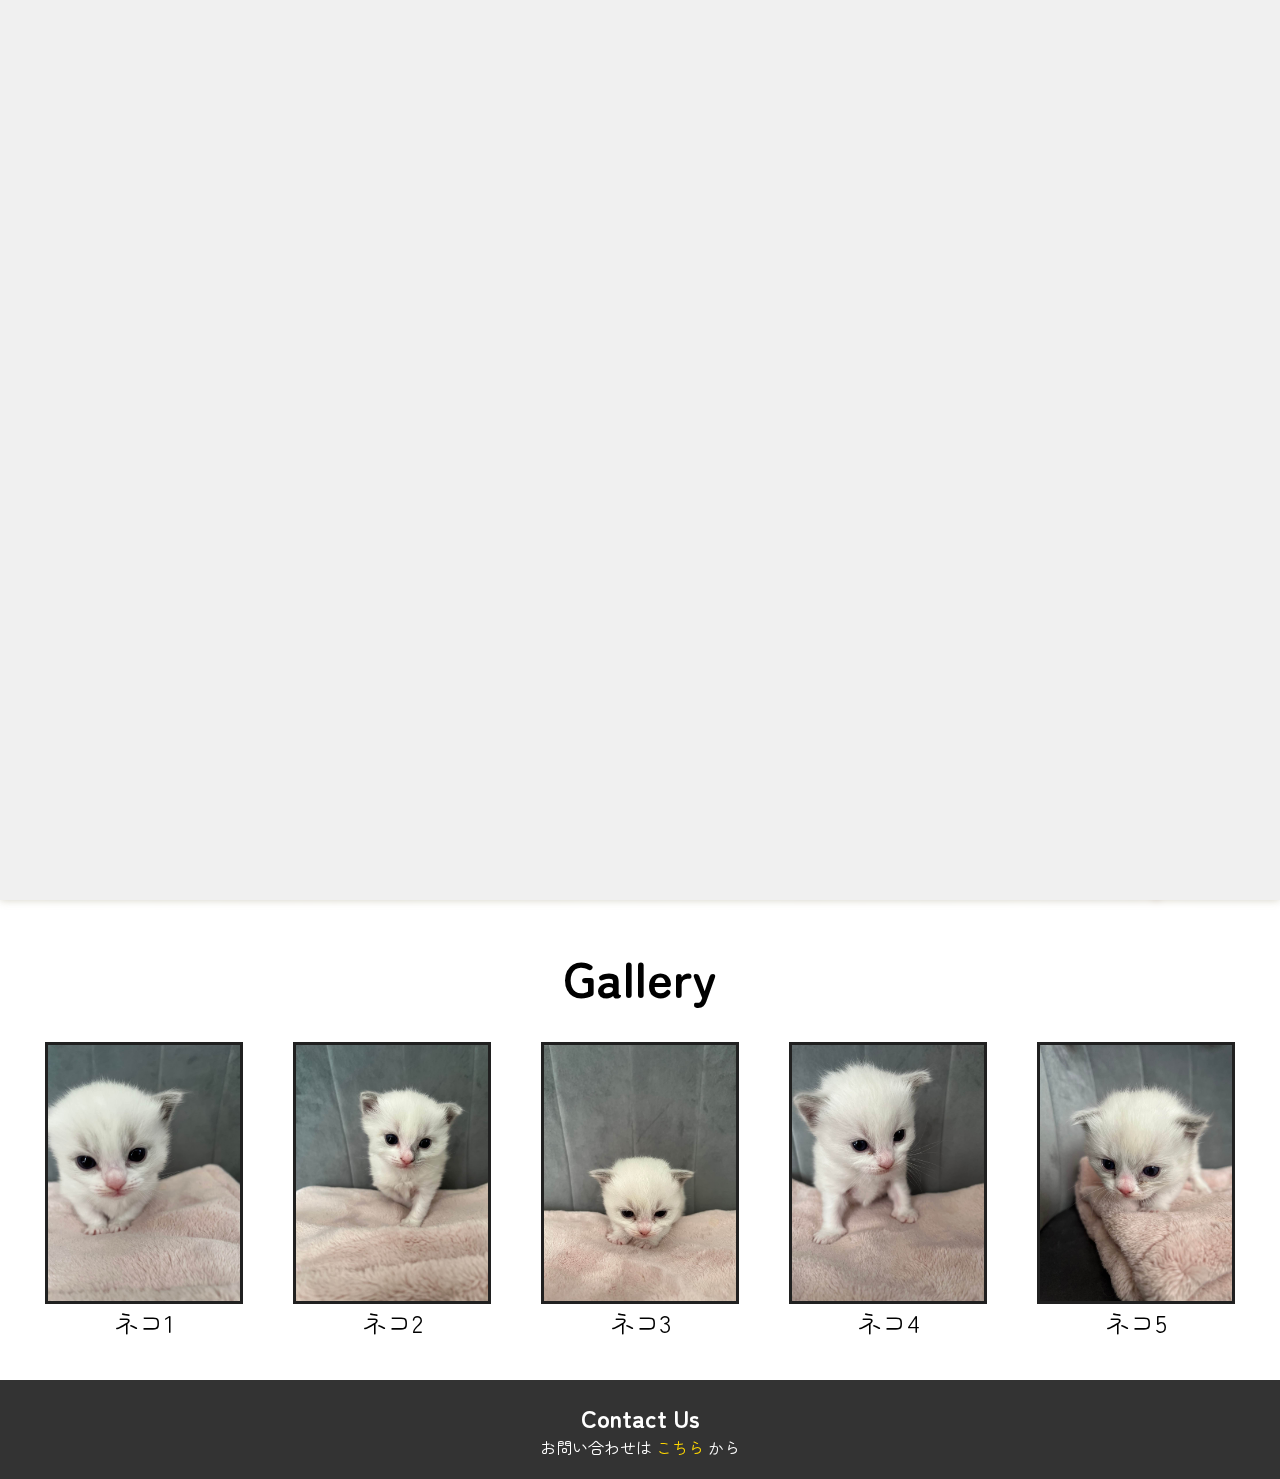
<file: index.html>
<!DOCTYPE html>
<html lang="ja">

<head>
    <meta charset="UTF-8">
    <meta name="viewport" content="width=device-width, initial-scale=1.0">
    <link rel="preconnect" href="https://fonts.googleapis.com">
    <link rel="preconnect" href="https://fonts.gstatic.com" crossorigin>
    <link rel="preconnect" href="https://fonts.googleapis.com">
    <link rel="preconnect" href="https://fonts.gstatic.com" crossorigin>
    <link href="https://fonts.googleapis.com/css2?family=Raleway&display=swap" rel="stylesheet">
    <link href="https://fonts.googleapis.com/css2?family=Zen+Maru+Gothic&display=swap" rel="stylesheet">
    <title>LeAnge - 猫とともに</title>
    <link rel="stylesheet" href="style.css">
</head>

<body>
    <!-- ローディング画面 -->
    <div id="loading-screen">
        <svg class="text-svg" viewBox="0 0 500 100">
            <text x="50%" y="50%" text-anchor="middle" dominant-baseline="middle" class="loading-text">
                LeAnge
            </text>
        </svg>
    </div>
    <!-- <div class="bg-image"></div> -->
    <!-- ナビゲーション -->
    <nav class="navigation">
        <div class="logo">LeAnge</div>
        <div class="menu-toggle">☰</div> <!-- ハンバーガーメニューアイコン -->
        <ul class="menu">
            <li><a href="#about">About</a></li>
            <li><a href="#gallery">Gallery</a></li>
            <li><a href="#contact">Contact</a></li>
        </ul>
    </nav>
    
    <!-- ヒーローセクション -->
    <div class="hero">
        <h1>未来を創る<br>ネコとともに</h1>
        <p>新しい家族との絆を育む出会いの場</p>
    </div>
    
    <div class="scroll_down" id="type01">
        <a href="#">Scroll</a>
    </div>

    <!-- ギャラリー -->
    <section id="gallery" class="gallery">
        <h2>Gallery</h2>
        <div class="gallery-images">
            <p>
                <img src="./image/cat_A.jpg">
                ネコ1
            </p>
            <p>
                <img src="./image/cat_B.jpg">
                ネコ2
            </p>
            <p>
                <img src="./image/cat_C.jpg">
                ネコ3
            </p>
            <p>
                <img src="./image/cat_D.jpg">
                ネコ4
            </p>
            <p>
                <img src="./image/cat_E.jpg">
                ネコ5
            </p>
        </div>
    </section>
    
    <!-- フッター -->
    <footer id="contact">
        <h2>Contact Us</h2>
        <p>お問い合わせは <a href="contact.html">こちら</a> から</p>
    </footer>
    <script src="https://code.jquery.com/jquery-3.6.0.min.js"></script>
    <script defer src="script.js"></script>
</body>

</html>
</file>
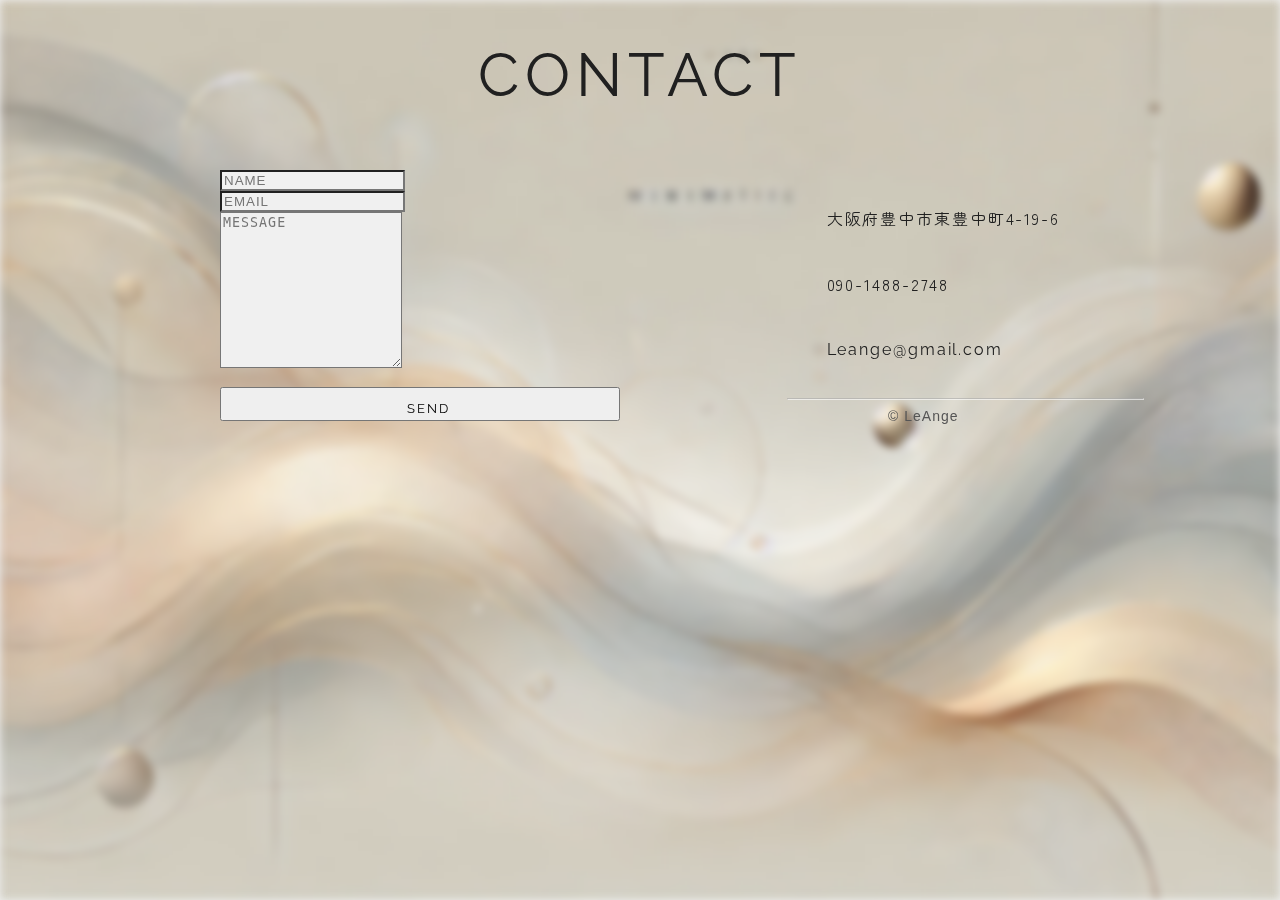
<file: contact.html>
<!DOCTYPE html>
<html lang="ja">

<head>
    <meta charset="UTF-8">
    <meta name="viewport" content="width=device-width, initial-scale=1.0">
    <link rel="preconnect" href="https://fonts.googleapis.com">
    <link rel="preconnect" href="https://fonts.gstatic.com" crossorigin>
    <link rel="preconnect" href="https://fonts.googleapis.com">
    <link rel="preconnect" href="https://fonts.gstatic.com" crossorigin>
    <link href="https://fonts.googleapis.com/css2?family=Raleway&display=swap" rel="stylesheet">
    <link href="https://fonts.googleapis.com/css2?family=Zen+Maru+Gothic&display=swap" rel="stylesheet">
    <title>LeAnge - 猫とともに</title>
    <link rel="stylesheet" href="contact.css">
    <script defer src="script.js"></script>
</head>

<body>
    <!-- <div class="bg-image"></div> -->
    <section id="contact">

        <h1 class="section-header">Contact</h1>

        <div class="contact-wrapper">

            <!-- Left contact page -->

            <form id="contact-form" class="form-horizontal" role="form">

                <div class="form-group">
                    <div class="col-sm-12">
                        <input type="text" class="form-control" id="name" placeholder="NAME" name="name" value=""
                            required>
                    </div>
                </div>

                <div class="form-group">
                    <div class="col-sm-12">
                        <input type="email" class="form-control" id="email" placeholder="EMAIL" name="email" value=""
                            required>
                    </div>
                </div>

                <textarea class="form-control" rows="10" placeholder="MESSAGE" name="message" required></textarea>

                <button class="btn btn-primary send-button" id="submit" type="submit" value="SEND">
                    <div class="alt-send-button">
                        <i class="fa fa-paper-plane"></i><span class="send-text">SEND</span>
                    </div>

                </button>

            </form>

            <!-- Left contact page -->

            <div class="direct-contact-container">

                <ul class="contact-list">
                    <li class="list-item"><i class="fa fa-map-marker fa-2x"><span
                                class="contact-text place">大阪府豊中市東豊中町4-19-6</span></i></li>

                    <li class="list-item"><i class="fa fa-phone fa-2x"><span class="contact-text phone"><a
                                    href="tel:1-212-555-5555" title="Give me a call">090-1488-2748</a></span></i></li>

                    <li class="list-item"><i class="fa fa-envelope fa-2x"><span class="contact-text gmail"><a
                                    href="mailto:#" title="Send me an email">Leange@gmail.com</a></span></i></li>

                </ul>

                <hr>
                <div class="copyright">&copy; LeAnge</div>

            </div>

        </div>

    </section>
    <script>
        document.querySelector('#contact-form').addEventListener('submit', (e) => {
            e.preventDefault();
            e.target.elements.name.value = '';
            e.target.elements.email.value = '';
            e.target.elements.message.value = '';
        });
    </script>
</body>

</html>
</file>
<file: style.css>
/* グローバルスタイル */
* {
    margin: 0;
    padding: 0;
    box-sizing: border-box;
}

body {
    font-family: "Zen Maru Gothic", serif;
    font-weight: 400;
    font-style: normal;
}

body::before{
    content: "";
    display: block;
    position: fixed;
    top: 0;
    left: 0;
    z-index: -1;
    width: 100%;
    height: 100vh;
    background: no-repeat center url(./image/background.png);
    background-size: cover;
    overflow: hidden;
    filter: blur(4px); 
}

/* ローディング画面 */
#loading-screen {

    position: fixed;
    width: 100vw;
    height: 100vh;
    background: #f0f0f0;
    display: flex;
    justify-content: center;
    align-items: center;
    z-index: 100;
    transition: opacity 1s ease, visibility 0s 1s;
}

#loading-screen.hidden {
    opacity: 0;
    visibility: hidden;
}

.text-svg {
    width: 500px;
    height: 100px;
}

.loading-text {
    font-family: "Raleway", serif;
    font-optical-sizing: auto;
    font-weight: 400;
    font-style: normal;
    fill: none;
    stroke: #202020;
    stroke-width: 2;
    font-size: 4rem;
    stroke-dasharray: 500;
    stroke-dashoffset: 500;
    animation: drawText 3s linear forwards;
}

@keyframes drawText {
    to {
        stroke-dashoffset: 0;
    }
}

/* .bg-image {
    background: no-repeat center url(./image/background.png);
    background-size: cover;
    background-attachment: fixed;
    overflow: hidden;
} */
/* 
.bg-image::before{
    content: '';
    position: fixed; 
    top: 0;
    left: 0;
    width: 100%;
    height: 100%;
    background: no-repeat url(./image/background.png);
    background-size: cover; 
    background-attachment: fixed;
    z-index: -1; 
    filter: blur(4px); 
} */

/* ナビゲーションバー */
nav {
    width: 100%;
    background-color: #333;
    color: white;
    display: flex;
    align-items: center;
    justify-content: space-between;
    padding: 10px 20px;
    position: fixed;
    top: 0;
    z-index: 50;
    /* ローディング画面より下に配置 */
    opacity: 0;
    /* 初期状態で非表示 */
    visibility: hidden;
    /* 見えない状態にする */
    transition: opacity 0.5s ease, visibility 0s 0.5s;
    /* スムーズに表示 */
}

/* ローディング画面が消えた後にナビゲーションを表示 */
nav.show {
    opacity: 1;
    /* 表示 */
    visibility: visible;
    /* 見える状態に切り替え */
    transition: opacity 0.5s ease;
    /* スムーズなフェードイン */
}


.logo {
    font-size: 24px;
    font-weight: bold;
}

.menu {
    list-style: none;
    display: flex;
    margin: 0;
}

.menu li {
    margin-left: 20px;
}

.menu a {
    color: white;
    text-decoration: none;
    font-size: 18px;
}

.menu a:hover {
    text-decoration: underline;
}

.menu-toggle {
    display: none;
    font-size: 24px;
    color: white;
    cursor: pointer;
}

/* レスポンシブ対応 */
@media (max-width: 768px) {
    .menu {
        display: none;
        flex-direction: column;
        width: 100%;
        background-color: #333;
    }

    .menu.active {
        display: flex;
    }

    .menu li {
        margin: 10px 0;
        text-align: center;
    }

    .menu-toggle{
        display: block;
    }

    .gallery-images {
        display: flex;
        align-items: center;
        flex-direction: column;
    }

    .gallery p {
        display: flex;
        flex-direction: column;
        width: 100%;
        border-radius: 10px;
        transition: transform 0.3s ease;
        cursor: pointer;
        align-items: center;
        font-size: 25px;
    }

    .gallery p:hover {
        transform: scale(1.05);
    }

    .gallery p img {
        border: solid 3px #202020;
        width: 80%;
        height: auto;
    }

    .scroll_down {
        position: relative;
        width: 10%;
        background-position: 50% 50%;
        background-repeat: no-repeat;
        background-size: cover;
    }

    .scroll_down:after {
        content: '';
        position: absolute;
        bottom: 0;
        left: 0;
        width: 100%;
        height: 80%;
        background: linear-gradient(180deg, rgba(#000, 0) 0, rgba(#000, .8) 80%, rgba(#000, .8) 100%);
    }

    .scroll_down a {
        display: inline-block;
        position: absolute;
        right: 0;
        bottom: 0;
        left: 0;
        z-index: 2;
        width: 80%;
        padding: 10px 10px 110px;
        color: #000;
        font-size: 14px;
        font-family: 'Josefin Sans', sans-serif;
        line-height: 1;
        letter-spacing: .2em;
        text-transform: uppercase;
        text-decoration: none;
        writing-mode: vertical-lr;
        transition: .2s;
        overflow: hidden;
        margin: auto;
    }

    .scroll_down a:before {
        content: '';
        position: absolute;
        bottom: 0;
        left: 50%;
        width: 2px;
        height: 100px;
        background: #ddd;
    }

    .scroll_down a:after {
        content: '';
        position: absolute;
        bottom: 0;
        left: 50%;
        width: 2px;
        height: 100px;
        background: #000;
    }

    .scroll_down a:hover {
        opacity: .5;
    }

    #type01 a:after {
        animation: sdl01 1.5s cubic-bezier(1, 0, 0, 1) infinite;
    }

    @keyframes sdl01 {
        0% {
            transform: scale(1, 0);
            transform-origin: 0 0;
        }

        50% {
            transform: scale(1, 1);
            transform-origin: 0 0;
        }

        50.1% {
            transform: scale(1, 1);
            transform-origin: 0 100%;
        }

        100% {
            transform: scale(1, 0);
            transform-origin: 0 100%;
        }
    }

}

/* ヒーローセクション */
.hero {
    height: 100vh;
    color: white;
    text-align: center;
    display: flex;
    flex-direction: column;
    justify-content: center;
    align-items: center;
    position: relative;
}

.hero::before {
    content: '';
    position: absolute;
    top: 0;
    left: 0;
    width: 100%;
    height: 100%;
    /* background-color: #f0f0f0; */
}

.hero h1,
.hero p {
    position: relative;
    z-index: 2;
}

.hero h1 {
    font-size: 48px;
    color: #202020;
    margin: 0;
}

.hero p {
    font-size: 20px;
    color: #202020;
    margin-top: 20px;
}

@import url('https://fonts.googleapis.com/css2?family=Josefin+Sans:wght@300;400&display=swap');


html {
    scroll-behavior: smooth;
}

.scroll_down {
    position: relative;
    width: 10%;
    background-position: 50% 50%;
    background-repeat: no-repeat;
    background-size: cover;
}

.scroll_down:after {
    content: '';
    position: absolute;
    bottom: 0;
    left: 0;
    width: 100%;
    height: 80%;
    background: linear-gradient(180deg, rgba(#000, 0) 0, rgba(#000, .8) 80%, rgba(#000, .8) 100%);
}

.scroll_down a {
    display: inline-block;
    position: absolute;
    right: 0;
    bottom: 0;
    left: 0;
    z-index: 2;
    width: 19%;
    padding: 10px 10px 110px;
    color: #000;
    font-size: 14px;
    font-family: 'Josefin Sans', sans-serif;
    line-height: 1;
    letter-spacing: .2em;
    text-transform: uppercase;
    text-decoration: none;
    writing-mode: vertical-lr;
    transition: .2s;
    overflow: hidden;
    margin: auto;
}

.scroll_down a:before {
    content: '';
    position: absolute;
    bottom: 0;
    left: 50%;
    width: 2px;
    height: 100px;
    background: #ddd;
}

.scroll_down a:after {
    content: '';
    position: absolute;
    bottom: 0;
    left: 50%;
    width: 2px;
    height: 100px;
    background: #000;
}

.scroll_down a:hover {
    opacity: .5;
}

#type01 a:after {
    animation: sdl01 1.5s cubic-bezier(1, 0, 0, 1) infinite;
}

@keyframes sdl01 {
    0% {
        transform: scale(1, 0);
        transform-origin: 0 0;
    }

    50% {
        transform: scale(1, 1);
        transform-origin: 0 0;
    }

    50.1% {
        transform: scale(1, 1);
        transform-origin: 0 100%;
    }

    100% {
        transform: scale(1, 0);
        transform-origin: 0 100%;
    }
}


/* ギャラリー */
.gallery {
    padding: 40px 20px;
    text-align: center;
}

.gallery h2 {
    font-size: 50px;
    margin-bottom: 30px;
}

.gallery-images {
    display: flex;
    align-items: center;
}

.gallery p {
    display: flex;
    flex-direction: column;
    width: 100%;
    border-radius: 10px;
    transition: transform 0.3s ease;
    cursor: pointer;
    align-items: center;
    font-size: 25px;
}

.gallery p:hover {
    transform: scale(1.05);
}

.gallery p img {
    border: solid 3px #202020;
    width: 80%;
    height: auto;
}

/* フッター */
footer {
    background-color: #333;
    color: white;
    padding: 20px 0;
    text-align: center;
}

footer h2 {
    font-size: 24px;
}

footer a {
    color: #ffd700;
    text-decoration: none;
}

footer a:hover {
    text-decoration: underline;
}
</file>
<file: contact.css>
body {
    margin: 0;
    padding: 0;
    background-color: #f0f0f0;
    padding-bottom: 100px;
    width: 100%;
    height: auto;
}

body::before{
    content: "";
    display: block;
    position: fixed;
    top: 0;
    left: 0;
    z-index: -1;
    width: 100%;
    height: 100vh;
    background: no-repeat center url(./image/background.png);
    background-size: cover;
    overflow: hidden;
    filter: blur(4px); 
}


#contact {
    width: 100%;
    height: 100%;
}

.section-header {
    text-align: center;
    margin: 0 auto;
    padding: 40px 0;
    font-family: "Raleway", serif;
    font-optical-sizing: auto;
    font-weight: 400;
    font-style: normal;
    font-size: 60px;
    color: #202020;
    text-transform: uppercase;
    letter-spacing: 6px;
}

.contact-wrapper {
    display: flex;
    flex-direction: row;
    justify-content: space-between;
    margin: 0 auto;
    padding: 20px;
    position: relative;
    max-width: 840px;
}

/* Left contact page */
.form-horizontal {
    /*float: left;*/
    max-width: 400px;
    font-family: "Raleway", serif;
    font-optical-sizing: auto;
    font-weight: 400;
    font-style: normal;
}

.form-control,
textarea {
    max-width: 400px;
    background-color: #f0f0f0;
    color: #202020;
    letter-spacing: 1px;
}

.send-button {
    margin-top: 15px;
    height: 34px;
    width: 400px;
    overflow: hidden;
    transition: all .2s ease-in-out;
}

.alt-send-button {
    width: 400px;
    height: 34px;
    transition: all .2s ease-in-out;
}

.send-text {
    display: block;
    margin-top: 10px;
    font-family: "Raleway", serif;
    font-optical-sizing: auto;
    font-weight: 400;
    font-style: normal;
    letter-spacing: 2px;
}

.alt-send-button:hover {
    transform: translate3d(0px, -29px, 0px);
}

/* Begin Right Contact Page */
.direct-contact-container {
    max-width: 400px;
}

/* Location, Phone, Email Section */
.contact-list {
    list-style-type: none;
    color: #202020;
    display: flex;
    flex-direction: column;
}

.list-item {
    line-height: 4;
    color: #202020;
    font: 1rem;
}

.contact-text {
    font-family: "Raleway", serif;
    font-optical-sizing: auto;
    font-weight: 400;
    font-style: normal;
    letter-spacing: 1.9px;
}

.place {
    font-family: "Zen Maru Gothic", serif;
    font-weight: 400;
    font-style: normal;

}

.phone{
    font-family: "Zen Maru Gothic", serif;
    font-weight: 400;
    font-style: normal;
}

.contact-text a {
    color: #202020;
    text-decoration: none;
    transition-duration: 0.2s;
}

.contact-text a:hover {
    color: #606060;
    text-decoration: none;
}


/* Social Media Icons */
.social-media-list {
    position: relative;
    font-size: 22px;
    text-align: center;
    width: 100%;
    margin: 0 auto;
    padding: 0;
}

.social-media-list li a {
    color: #fff;
}

.social-media-list li {
    position: relative;
    display: inline-block;
    height: 60px;
    width: 60px;
    margin: 10px 3px;
    line-height: 60px;
    border-radius: 50%;
    color: #fff;
    background-color: rgb(27, 27, 27);
    cursor: pointer;
    transition: all .2s ease-in-out;
}

.social-media-list li:after {
    content: '';
    position: absolute;
    top: 0;
    left: 0;
    width: 60px;
    height: 60px;
    line-height: 60px;
    border-radius: 50%;
    opacity: 0;
    box-shadow: 0 0 0 1px #fff;
    transition: all .2s ease-in-out;
}

.social-media-list li:hover {
    background-color: #fff;
}

.social-media-list li:hover:after {
    opacity: 1;
    transform: scale(1.12);
    transition-timing-function: cubic-bezier(0.37, 0.74, 0.15, 1.65);
}

.social-media-list li:hover a {
    color: #000;
}

.copyright {
    font: 200 14px 'Oswald', sans-serif;
    color: #555;
    letter-spacing: 1px;
    text-align: center;
}

hr {
    border-color: rgba(255, 255, 255, .6);
    width: 130%;
}

/* Begin Media Queries*/
@media screen and (max-width: 850px) {
    .contact-wrapper {
        display: flex;
        flex-direction: column;
    }

    .direct-contact-container,
    .form-horizontal {
        margin: 0 auto;
    }

    .direct-contact-container {
        margin-top: 60px;
        max-width: 300px;
    }

    .social-media-list li {
        height: 60px;
        width: 60px;
        line-height: 60px;
    }

    .social-media-list li:after {
        width: 60px;
        height: 60px;
        line-height: 60px;
    }
}

@media screen and (max-width: 569px) {

    .direct-contact-container,
    .form-wrapper {
        float: none;
        margin: 0 auto;
    }

    .form-control,
    textarea {

        margin: 0 auto;
    }

    .name,
    .email,
    textarea {
        width: 280px;
    }

    .direct-contact-container {
        margin-top: 60px;
        max-width: 280px;
    }

    .social-media-list {
        left: 0;
    }

    .social-media-list li {
        height: 55px;
        width: 55px;
        line-height: 55px;
        font-size: 2rem;
    }

    .social-media-list li:after {
        width: 55px;
        height: 55px;
        line-height: 55px;
    }

}

@media screen and (max-width: 410px) {
    .send-button {
        width: 100%;
    }
}
</file>
